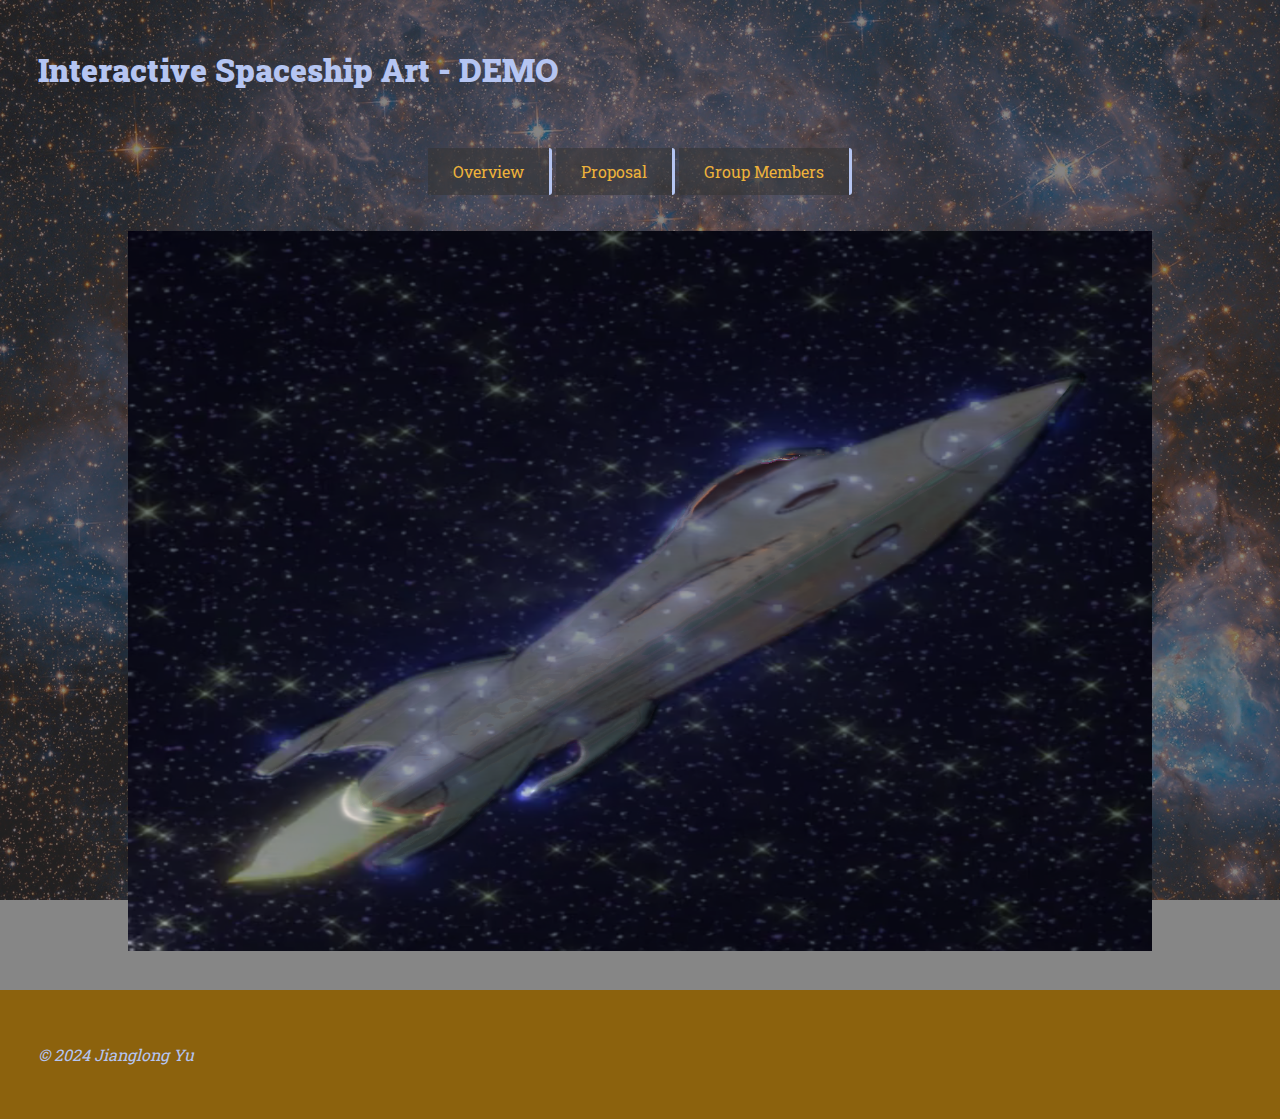
<file: index.html>
<html lang="en">
<head>
    <meta charset='utf-8'>
    <meta http-equiv='X-UA-Compatible' content='IE=edge'>
    <title>SpaceshipArt</title>
    <meta name='viewport' content='width=device-width, initial-scale=1'>
    <link rel='stylesheet' type='text/css' media='screen' href='main.css'>
    <link rel="icon" href="favicon.ico" type="image/x-icon">
</head>
<body>
    <header>
        <h1>Interactive Spaceship Art - DEMO</h1>
    </header>
    <nav>
        <a href="index.html" >Overview</a>
        <a href="proposal.html">Proposal</a>
        <a href="staff.html">Group Members</a>
    </nav>
    <style>        
        canvas {
            display: block;
            width: 80vw;
            height: 80vh;
        }
        </style>
    <main>
        <script src="utils.js"></script>
        <canvas id="canvas"></canvas>
        <script src="main.js"></script>
    </main>
<footer>
    <p><cite>&copy; 2024 Jianglong Yu</cite></p>
</footer>  
</body>
</html>
</file>
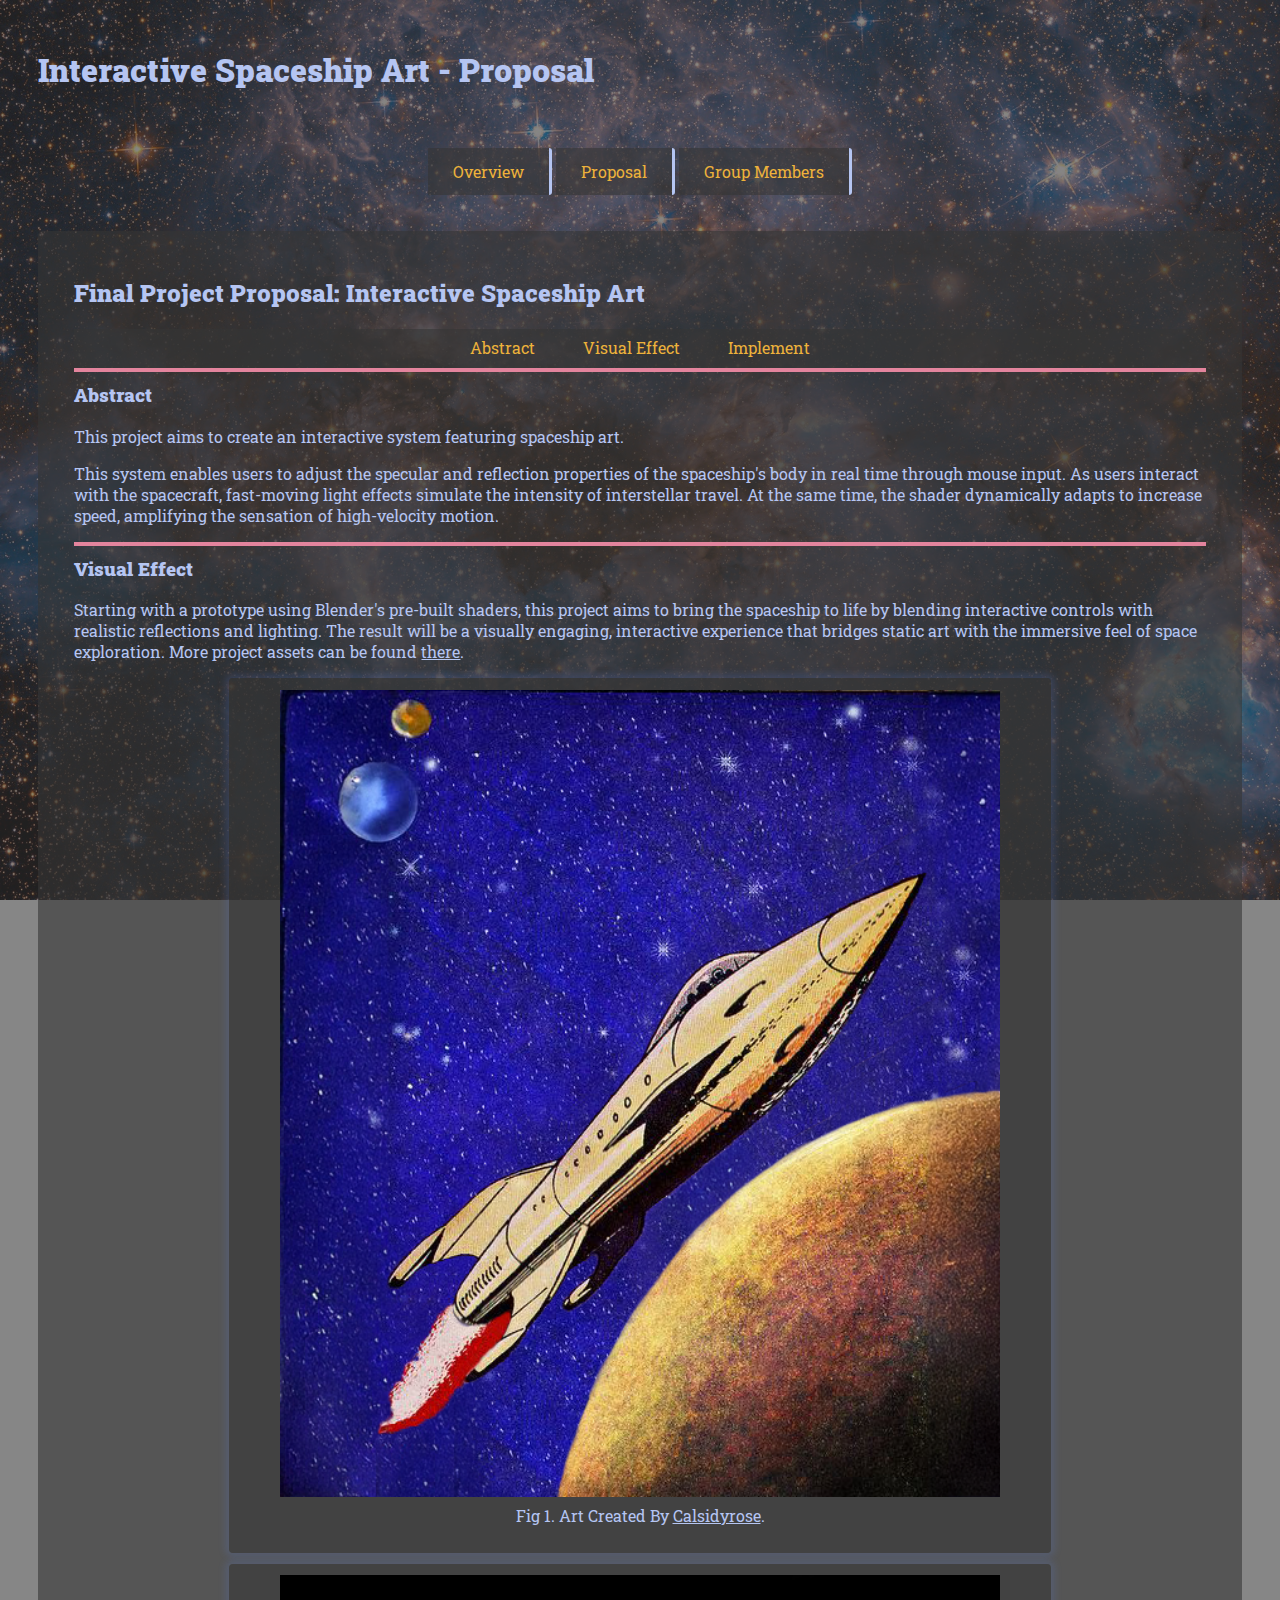
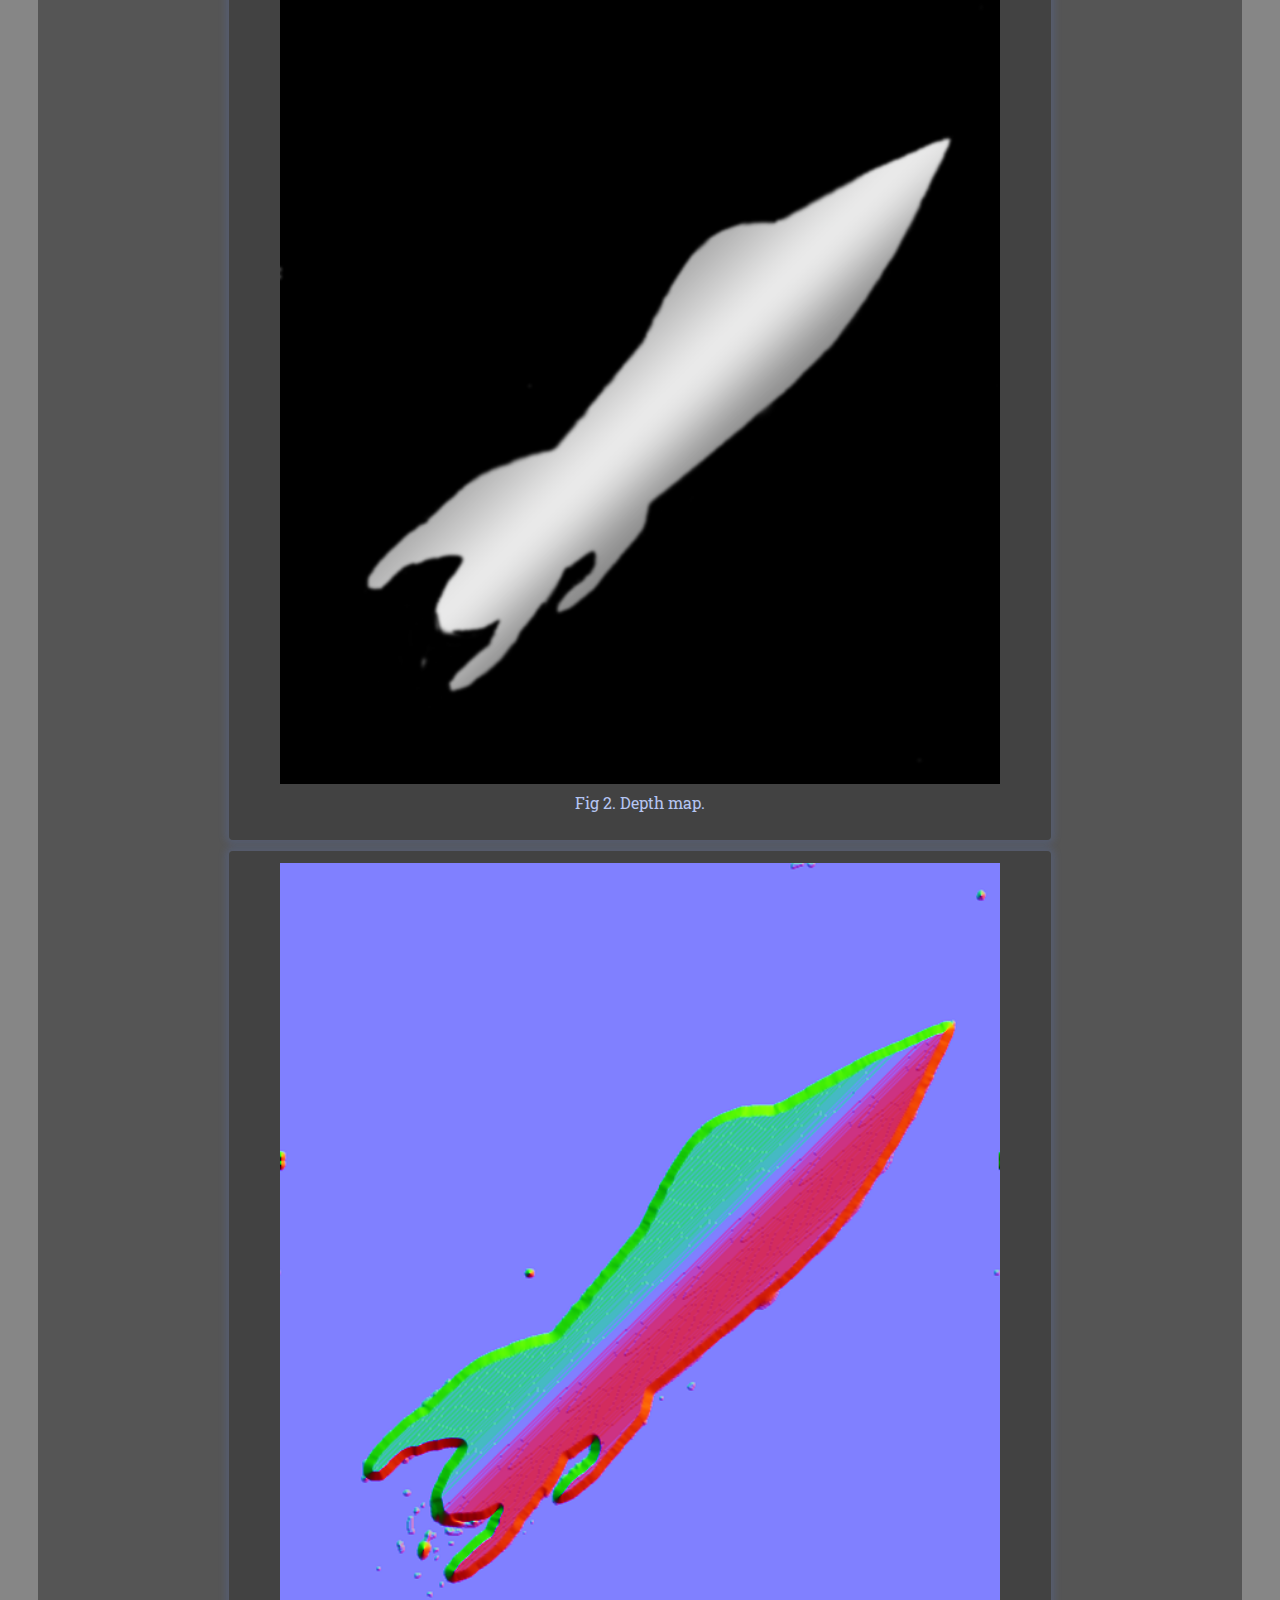
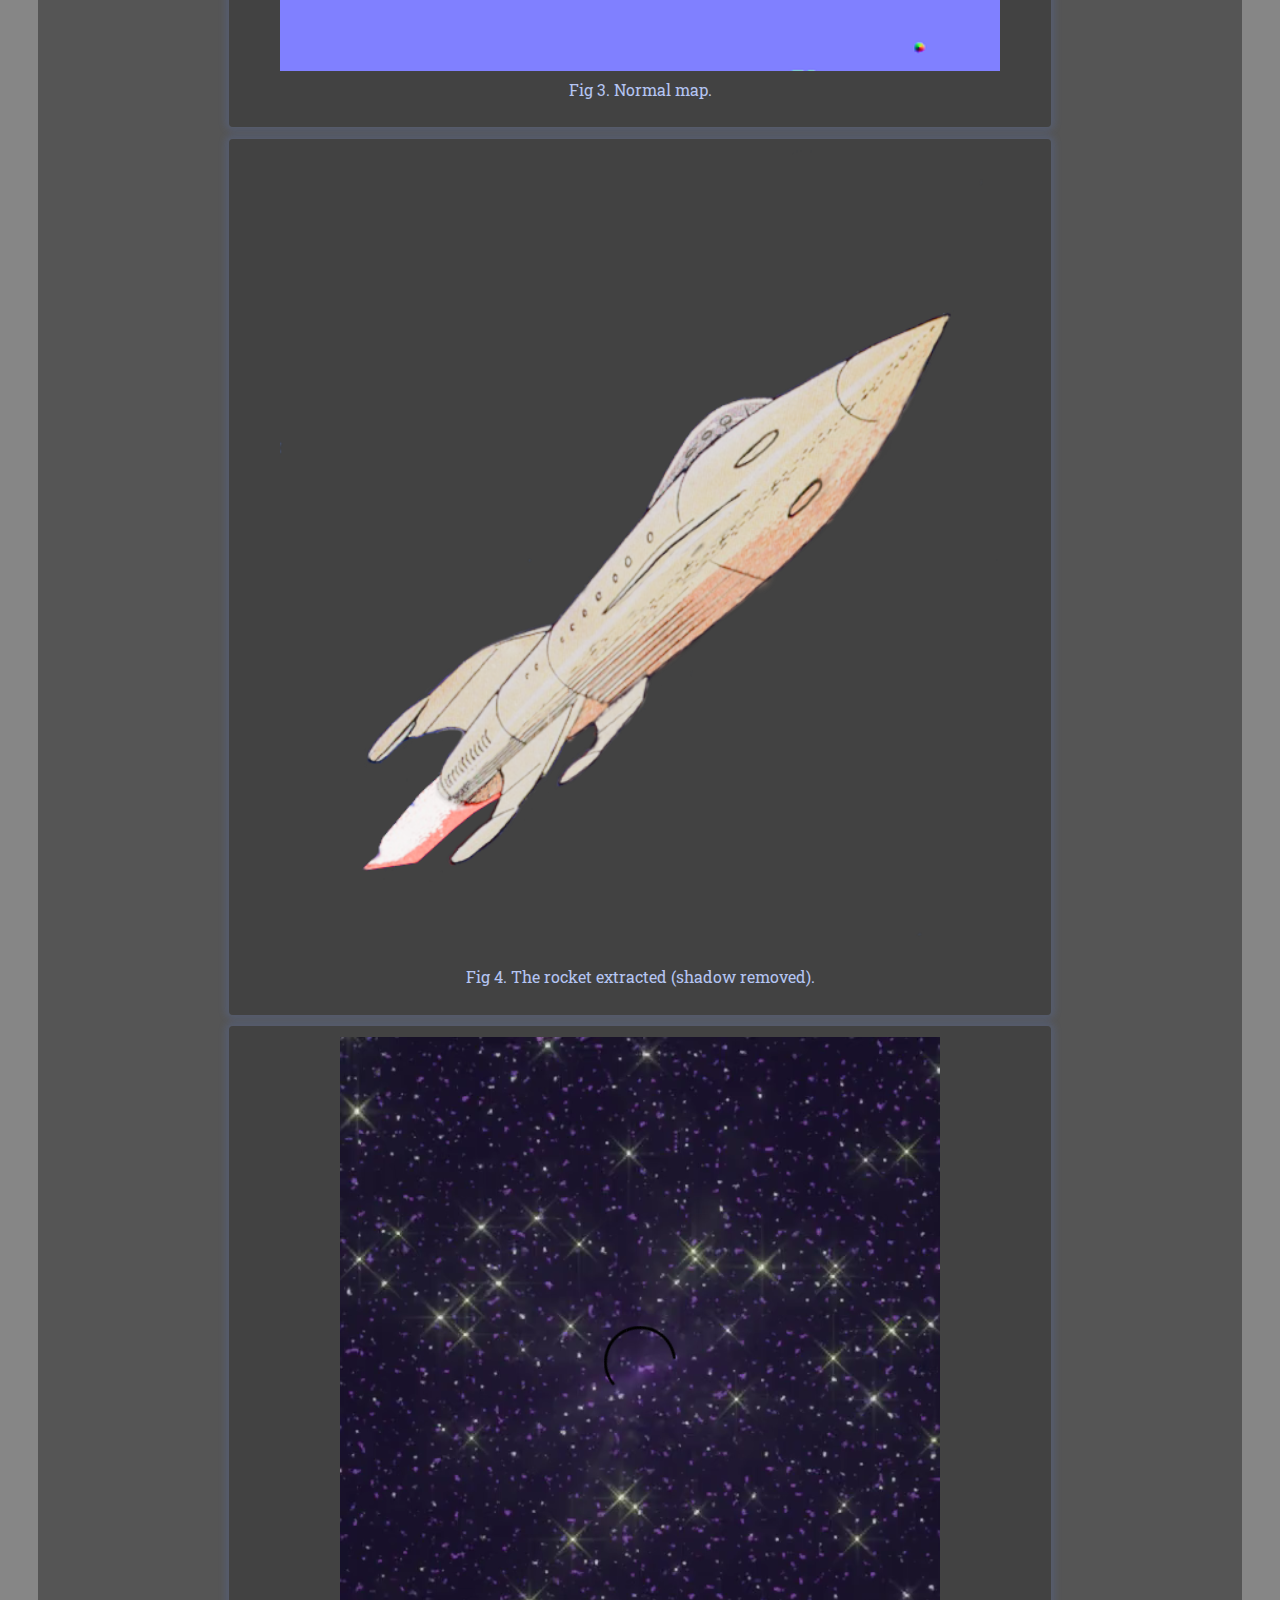
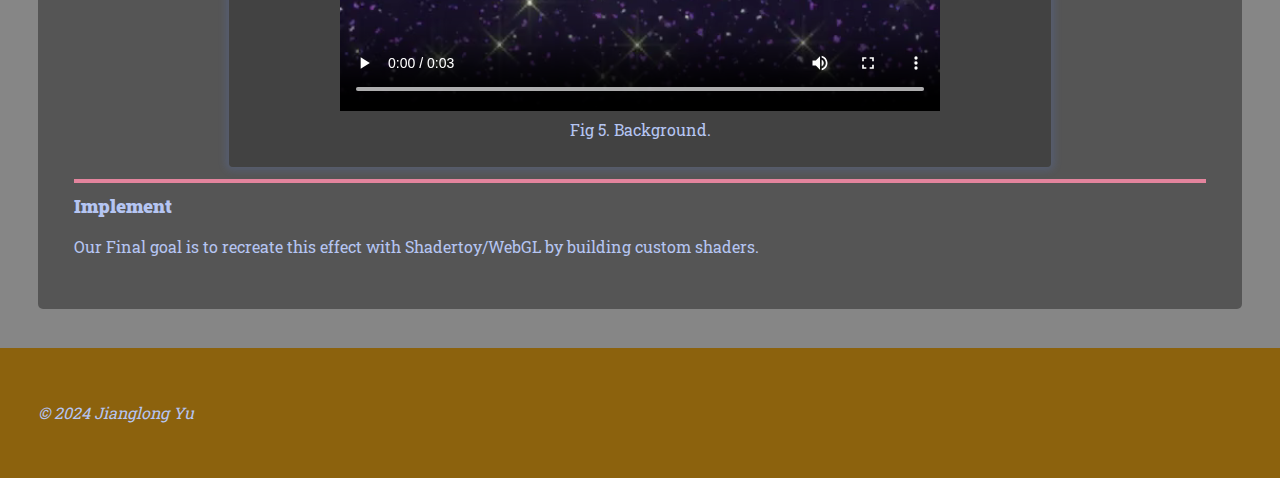
<file: proposal.html>
<html lang="en">
<head>
    <meta charset='utf-8'>
    <meta http-equiv='X-UA-Compatible' content='IE=edge'>
    <title>SpaceshipArt</title>
    <meta name='viewport' content='width=device-width, initial-scale=1'>
    <link rel='stylesheet' type='text/css' media='screen' href='main.css'>
    <link rel="icon" href="favicon.ico" type="image/x-icon">
</head>
<body>
    <header>
        <h1>Interactive Spaceship Art - Proposal</h1>
    </header>
    <nav>
        <a href="index.html" >Overview</a>
        <a href="proposal.html">Proposal</a>
        <a href="staff.html">Group Members</a>
      </nav>
    
    <main>
        <section>
            <h2>Final Project Proposal: Interactive Spaceship Art</h2>
            <nav class="local">
                <a href="#Abstract">Abstract</a>
                <a href="#Visual Effect">Visual Effect</a>
                <a href="#Implement">Implement</a>
            </nav>
            <article id="Abstract">
                <h3>Abstract</h3>

                <p>This project aims to create an interactive system featuring spaceship art. </p> 

                <p>
                    This system enables users to adjust the specular and reflection properties of the spaceship's body 
                    in real time through mouse input. As users interact with the spacecraft, fast-moving light effects 
                    simulate the intensity of interstellar travel. At the same time, the shader dynamically adapts to 
                    increase speed, amplifying the sensation of high-velocity motion.
                </p>
            </article> 

            <article id="Visual Effect">
                <h3>Visual Effect</h3>
                <p>
                    Starting with a prototype using Blender's pre-built shaders, this project aims to bring the 
                    spaceship to life by blending interactive controls with realistic reflections and lighting. 
                    The result will be a visually engaging, interactive experience that bridges static art with the 
                    immersive feel of space exploration. More project assets can be found <a href="https://drive.google.com/drive/folders/1cPreCywe_vGjbEvfsgZuGjkAMqGoLty9" target="_blank">there</a>.
                </p>
                <figure>
                    <img src="images/image001_original.png"/></a>
                    <figcaption>Fig 1. Art Created By <a href="https://api.flickr.com/photos/calsidyrose/5685738046/in/faves-193155342@N06/" target="_blank">Calsidyrose</a>.
                </figcaption></figure>
                <figure>
                    <img src="images/image002.png"/></a>
                    <figcaption>Fig 2. Depth map.
                </figcaption></figure>
                <figure>
                    <img src="images/image003.png"/></a>
                    <figcaption>Fig 3. Normal map.
                </figcaption></figure>
                <figure>
                    <img src="images/image004.png"/></a>
                    <figcaption>Fig 4. The rocket extracted (shadow removed).
                </figcaption></figure>
                <figure>
                    <video controls width="600">
                        <source src="images/animation.mp4" type="video/mp4">
                        Your browser does not support the video tag.
                    </video>
                    <figcaption>Fig 5. Background.</figcaption>
                </figure>
                
            </article>
            <article id="Implement">
                <h3>Implement</h3>

                <p>Our Final goal is to recreate this effect with Shadertoy/WebGL by building custom shaders.</p> 
            </article>
        </section>
</main>
<footer>
    <p><cite>&copy; 2024 Jianglong Yu</cite></p>
</footer>  
</body>
</html>
</file>
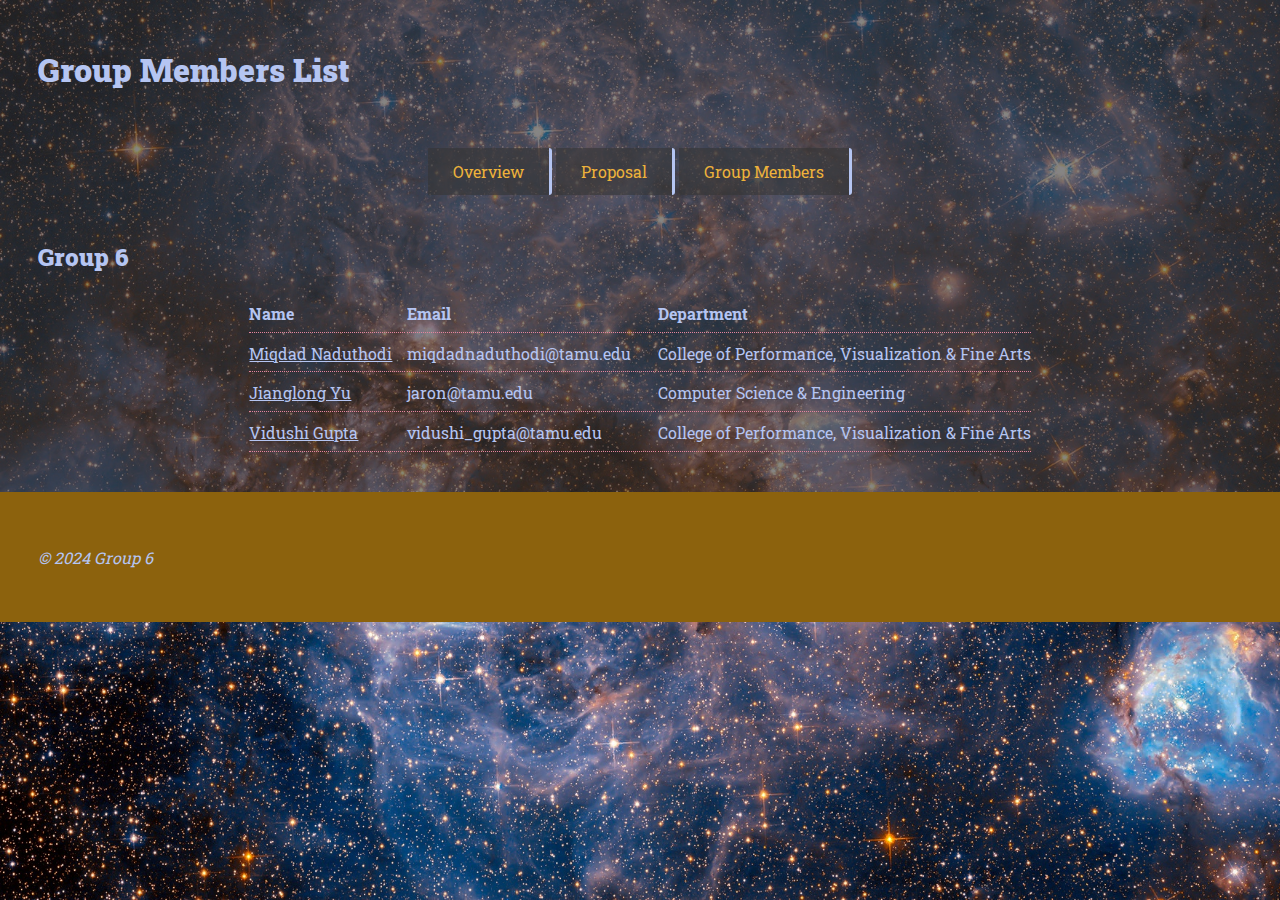
<file: staff.html>
<!DOCTYPE html>
<html lang="en">

<head>
  <meta charset="utf-8">
  <title>StarshipArt-Group Members</title>
  <link rel='stylesheet' type='text/css' media='screen' href='main.css'>
  <link rel="icon" href="favicon.ico" type="image/x-icon">
</head>

<body>
  <header>
    <h1>Group Members List</h1>
  </header>
  
  <nav>
    <a href="index.html" >Overview</a>
    <a href="proposal.html">Proposal</a>
    <a href="staff.html">Group Members</a>
  </nav>

  <main>
  <h2>Group 6</h2>
  <table>
    <thead>
      <tr>
        <th>Name</th>
        <th>Email</th>
        <th>Department</th>
      </tr>
    </thead>
    <tbody>
      <tr>
        <td><a href="email:miqdadnaduthodi@tamu.edu">Miqdad Naduthodi</a></td>
        <td>miqdadnaduthodi@tamu.edu</td>
        <td>College of Performance, Visualization & Fine Arts</td>
      </tr>
      <tr>
        <td><a href="email:jaron@tamu.edu">Jianglong Yu</a></td>
        <td>jaron@tamu.edu</td>
        <td>Computer Science & Engineering</td>
      </tr>
      <tr>
        <td><a href="email:vidushi_gupta@tamu.edu">Vidushi Gupta</a></td>
        <td>vidushi_gupta@tamu.edu</td>
        <td>College of Performance, Visualization & Fine Arts</td>
      </tr>
    </tbody>
  </table>
        
</main>
<footer>
    <p><cite>&copy; 2024 Group 6</cite></p>
</footer>  
</body>
</html>
</file>
<file: main.css>
/*  ===== MOBILE styles (reside at the top and are inherited by all devices) ===== */
/*  ===== See tablet, desktop, and print @media queries at the bottom. */

@import url('https://fonts.googleapis.com/css2?family=Roboto+Slab:wght@300;900&display=swap');

/*   ----- Variables  -----  */
:root {
  --pinkMedium:hsl(344.3,62.4%,70.4%);
  --yellowDark:hsl(40, 83%, 30%);
  --pinkDark:hsl(40, 83%, 58%);
  --pinkLight:hsla(0, 0%, 21%, 0.6);
  --blueish:hsl(224, 70%, 83%);
  --blueSh:hsla(224.3,62.4%,60.4%, .2)
}

/*  ----- Viewport ----- elements inherited by all remaining elements ----- */
body {       /* Can alternatively define in html {} or :root {} */
  background-image:url("images/background.png");
  background-size: cover;
  background-attachment: fixed;
  background-position: top left;
  background-repeat: no-repeat;
  color:var(--blueish);
  font-family: 'Roboto Slab', serif; /* Define with at least one font name and its related generic family name.*/
  margin:0 auto;
  max-width:1300px;
  padding:0;
}

/*  ----- Page layout blocks -----  */
header, main {
  background-color:var(--pinkLight);
  padding: 3%;
}
main {}
section {
  background-color:var(--pinkLight);
  border-radius:5px;
  padding:3%;
}
  article {
      border-top:4px solid var(--pinkMedium);
  }
    #topic1 {}
    #topic2 {}
div {}
aside {}
footer {
  background-color:var(--yellowDark);
  padding:3%;
}

/* ----- Anchors ----- Text links */
a {color:var(--blueish);}
a:link {}
a:hover {}
a:active {}
a:visited {}

/*  ----- Navigation ----- Override text links for navigation only.  */
nav {
  margin:0;
  padding:1%;
  line-height:1;
  text-align:center;
  background-color:var(--pinkLight);
}
nav a {
  border-right:3px solid var(--blueish);
  border-radius:0 3px 3px 0;
  background-color:var(--pinkLight);
  color:var(--pinkDark);
  line-height:1;
  margin:0 auto;
  padding:1% 2%;
  text-decoration:none;
}
nav a:hover {
  border-right:3px solid var(--pinkMedium);
  background-color:var(--blueSh);
  color: var(--pinkDark);
}

.local {background-color:var(--pinkLight)}
.local a {
  border-right:0px solid transparent;
  border-radius:0;
  background-color:transparent;
  color:var(--pinkDark);
  line-height:1;
  margin:0 auto;
  padding:1% 2%;
}
.local a:hover {
  border-right:0px solid transparent;
  border-top:1px solid var(--blueish);
  background-color:transparent;
  color: var(--pinkDark);
}

/*  -----  Typography  ----- */
p {}
br {}
ol, ul, dl {}
li {}
dt {}
dd {}

h1, h2, h3, h4, h5, h6 {
  font-weight:900; 
  margin-top:10px;
} 
h1 {}
h2 {}
h3 {}
h4 {}
h5 {}
h6 {}

abbr {}
acronym {}
address {}
blockquote {}
  q {}
  cite {}
em {}
hr {}
mark {}
s {}
span {}
strong {}
sub {}
sup {}
time {}

/*  ----- Coding or instructional typography ----- */
pre {}
code {}
kbd {}
samp {}
var {}
del {} 
ins {}

/*  ----- Table ----- */
table {
  /* text-align:center; */
  margin:0 auto;
  max-width:99%;
  min-width:600px;
}
caption {
  border-bottom:2px solid var(--pinkMedium);
}
thead {}
tbody {}
tfoot {}
tr th,
tr td {
  border-bottom:1px dotted var(--pinkMedium);
  padding:1% 0%;
  text-align:left;
}

th:nth-child(1), td:nth-child(1) {
  width: 20%;
}
th:nth-child(2), td:nth-child(2) {
  width: 32%;
}
  tr:nth-child(even) {}
th {}
td {}
  td:nth-child(1) {}
colgroup {}
data {}
datalist {}

/*  ----- Form ----- */
form {}
fieldset {
  border: 2px solid var(--pinkMedium);    
  margin-top:3%; 
  padding:3%;  
}
legend {
  color:var(--pinkMedium);
  font-size:110%;
  font-weight:bold;
}
label {
  display: block;
  margin-top:3%;
}

button, input, select, textarea {
  font-size:110%;
  padding:1%;
  font-family:inherit;
}
output {}
meter {}
progress {}
select {  
  color:var(--pinkDark);
}
  optgroup {}
  option {  }
textarea {
  width:600px;
  height:200px;
}

:focus {
  background-color:var(--blueSh);
}
*::placeholder {
  color:var(--pinkDark);
  font-size:80%;
}

*:required {
  border:2px solid green;
}
label.required:after {
  content:" *";
  color:red;
}

/* Optional
 *:invalid {
  border:3px solid red;
}
*:valid {
  border:2px solid green;
} */


input[type=checkbox]:checked + label {
  color: green;
  font-style: italic;
} 

/* ----- Media ----- */
figure {} /* See classes, below */
figcaption {}
figure img {}
svg {}
picture {}
source {}
iframe {}
video {}
audio {}
embed {}
object {}


figure {
  background-color: var(--pinkLight);
  border: none;
  border-radius: 4px;
  box-shadow: 0 0 7px 4px var(--blueSh);
  width: auto; 
  max-width: 800px;
  margin: 1% auto;
  padding: 1%;
  text-align: center;
}

figcaption {
  color: var(--blueish);
  display: block;
  padding: 1% 1% 2% 1%;
  text-align: center;
}

figcaption a {
  color: var(--blueish);
}

img {
  width: 100%; 
  height: auto; 
  max-width: 90%;
  margin: 0 auto;
  display: block;
}

canvas {
  width: 100%; 
  height: auto; 
  max-width: 90%;
  margin: 0 auto;
  display: block;
}

/*  ----- Classes for alignment, positioning, widths, grids, embellishments, and animation -----  */

.gallery { 
  display: flex;
  flex-flow: row wrap;
margin:0; 
  padding:0;
  }
.gallery figure {
  background-color:var(--pinkLight);
  border:2px solid var(--blueish);
  border-radius:4px;
  box-shadow: 0 0 7px 4px var(--blueSh);
  width: 320px;
  margin:1%;
  padding:1%;
}
.gallery figcaption {
  color:var(--blueish);
  display:block; 
  padding: 1% 1% 2% 1%;
}
.gallery figcaption a {color:var(--blueish);}
.gallery img  {
  width:100%;
  margin:0;
  padding:0;
}



.floatright {}
.floatleft {}
.center-middle {}

.ten {}
.twenty {}
.thirty {}
.forty {}
.fifty {}
.sixty {}
.seventy {}
.eighty {}

.radius {}
.circle {}
.boxshadow {}
.tshadow {} 
.gradient {}
.shape {}

@keyframes App-logo {}

/*   ===== TABLET  media query overrides mobile styles ===== */
@media all and (min-width: 769px) {

}

/*   ===== DESKTOP  media query overrides mobile and tablet styles ===== */
@media all and (min-width: 1080px) {

}

/*   ===== PRINT  media query overrides previous styles =====  */
@media print {}
</file>
